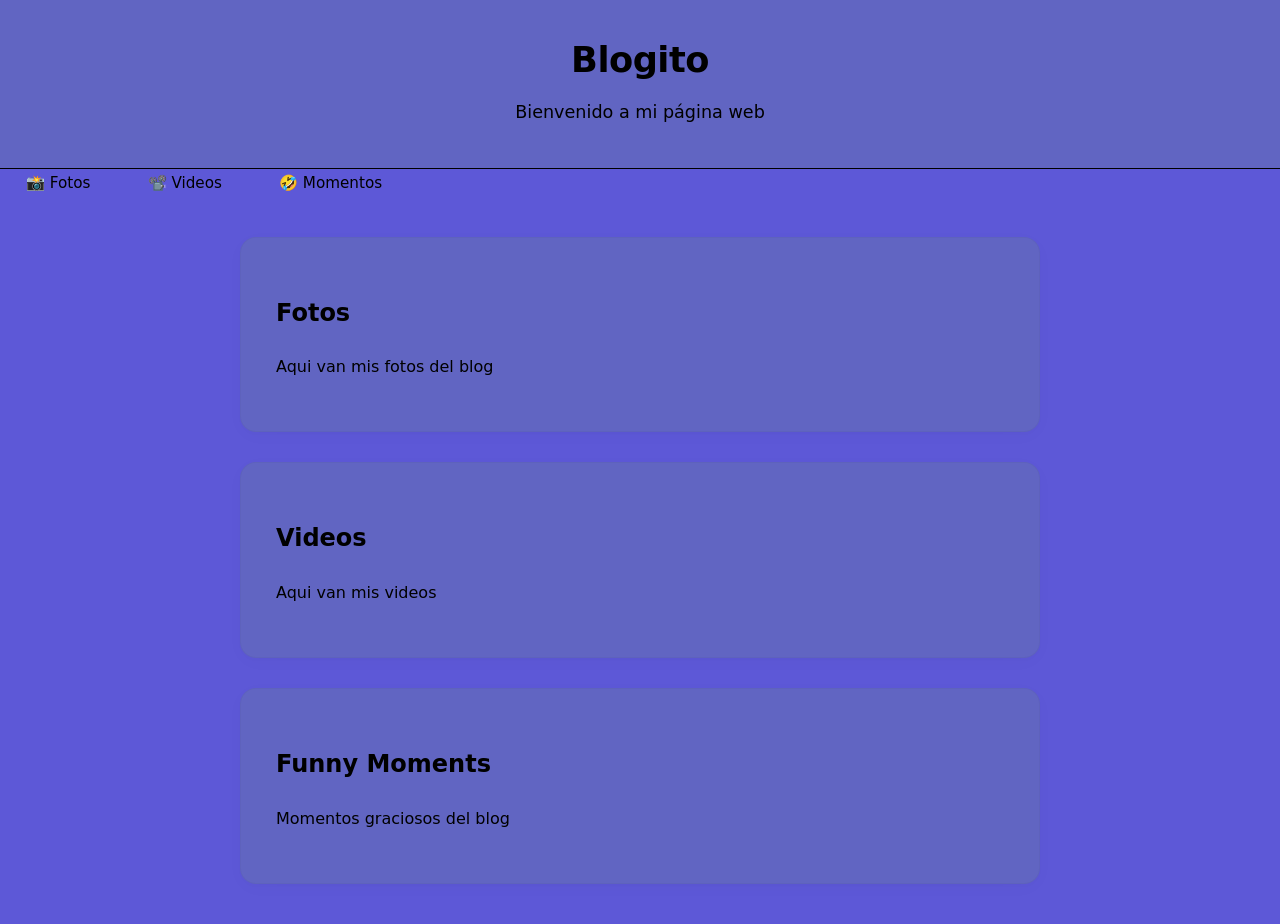
<file: index.html>
<!DOCTYPE html>
<html lang="es">
<head>
    <meta charset="UTF-8">
    <title>Blogito</title>
    <link rel="stylesheet" href="estilos.css">
</head>
<body>
    <header>
        <h1>Blogito</h1>
        <p>Bienvenido a mi página web</p>
    </header>
       <nav>
           <a href="#fotos">📸 Fotos</a>
           <a href="#videos">📽️ Videos</a>
           <a href="#funny_moments">🤣 Momentos</a>
        </nav>   
    <main>
        <section id="fotos">
           <h2>Fotos</h2>
           <p>Aqui van mis fotos del blog</p> 
        </section>

        <section id="videos">
            <h2>Videos</h2>
            <p>Aqui van mis videos</p>
        </section>

        <section id="funny_moments">
            <h2>Funny Moments</h2>
            <p>Momentos graciosos del blog</p>
        </section>  
   </main>
</body>
</html>
</file>
<file: estilos.css>
/* Variables Globales: Paleta Minimalista y Suave */
:root {
    --color-principal: #333333; /* Azul pastel muy suave */
    --color-texto-header: #000000; /* Gris oscuro elegante para el texto superior */
    --color-fondo: #5d58d7; /* Blanco roto/crema muy limpio */
    --color-texto: #000000; /* Gris suave (menos agresivo que el negro) */
    --color-blanco: #6165c2;
    --sombra-minimalista: 0 4px 20px rgba(0, 0, 0, 0.02), 0 2px 5px rgba(0, 0, 0, 0.01);
    --borde-suave: 16px; /* Bordes más redondeados y modernos */
}

/* Estilo general */
body {
    font-family: 'Segoe UI', system-ui, -apple-system, sans-serif; /* Tipografía más moderna y limpia */
    background-color: var(--color-fondo);
    color: var(--color-texto);
    margin: 0;
    line-height: 1.7; /* Más espacio entre líneas para leer mejor */
    scroll-behavior: smooth;
}/* Cabecera minimalista fija */
header {
    background-color: var(--color-blanco); /* Fondo blanco para un look limpio */
    color: var(--color-texto-header);
    text-align: center;
    padding: 30px 20px 20px;
    position: sticky;
    top: 0;
    z-index: 100;
    border-bottom: 1px solid #000000; /* Línea divisoria muy fina */
}

header h1 {
    margin: 0;
    font-size: 2.2rem;
    letter-spacing: -0.5px; /* Letras un poco más juntas (estilo premium) */
    font-weight: 700;
}

header p {
    margin: 8px 0 20px;
    font-size: 1.1rem;
    color: #000000; /* Texto secundario más suave */
}

/* Menú de navegación */
nav a {
    color: var(--color-texto-header);
    text-decoration: none;
    margin: 0 10px;
    font-weight: 500;
    padding: 8px 16px;
    border-radius: 30px;
    font-size: 0.95rem;
    transition: all 0.2s ease;
}

nav a:hover {
    background-color: var(--color-principal); /* Fondo pastel suave al pasar el cursor */
    color: #000000; /* Toque de color de acento */
}

/* Contenido principal */
main {
    max-width: 800px; /* Un poco más estrecho para centrar la vista */
    margin: 40px auto;
    padding: 0 20px;
}

/* Cada sección (Efecto Tarjeta Flotante) */
section {
    background-color: var(--color-blanco);
    padding: 35px; /* Más espacio interno para que el contenido "respire" */
    margin-bottom: 30px;
    border-radius: var(--borde-suave);
    box-shadow: var(--sombra-minimalista); /* Sombra casi invisible pero elegante */
    border: 1px solid rgba(0, 0, 0, 0.03); /* Borde sutil */
}
</file>
